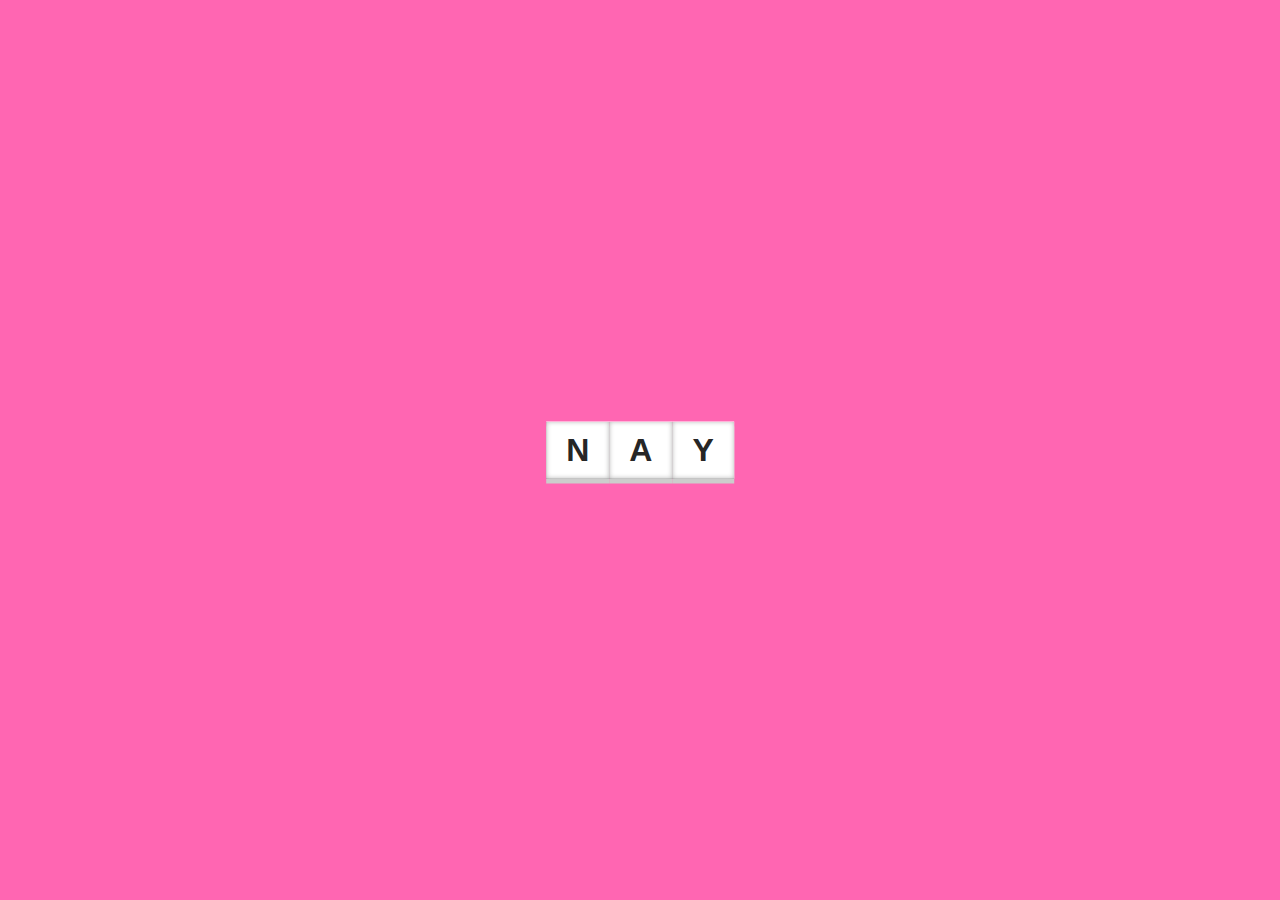
<file: album.html>
<!DOCTYPE html>
<html lang="id">
<head>
    <meta charset="UTF-8">
    <meta name="viewport" content="width=device-width, initial-scale=1.0, user-scalable=no">
    <title>Liza's gallery</title>
    <link rel="stylesheet" href="style/album.css">
    <link href="https://fonts.googleapis.com/css2?family=Dancing+Script&family=Pacifico&display=swap" rel="stylesheet">
    <link href="https://fonts.googleapis.com/css2?family=Lobster&display=swap" rel="stylesheet">
    <link href="https://fonts.googleapis.com/css2?family=Patrick+Hand&family=Baloo+2&family=Handlee&display=swap" rel="stylesheet">
    <link href="https://fonts.googleapis.com/css2?family=Roboto:wght@400;700&display=swap" rel="stylesheet">
    <link href="https://fonts.googleapis.com/css2?family=Fredoka:wght@300;400;500;600;700&display=swap" rel="stylesheet">
</head>

<body>
    <div id="loading-screen">
        <h1>
          <span>N</span>
          <span>A</span>
          <span>Y</span>
        </h1>
      </div>

    <div class="music-control">
        <h1>Hello Lizaa!!</h1>
        <p> i spent around 97 hours creating this website just for you,
            on this special day—your 16th birthday, December 24th.
            this website contains a few of your photos and
            some heartfelt words that i’ve carefully written just for you.<br>
            <br>
            choose a song below to accompany you as you read through it.<br>
        </p>
             
        <select id="songSelector">
            <option value="" disabled selected hidden>Choose Your Favorite Song</option> 
            <option value="audio/labyrinth.mp3">Labyrinth</option>
            <option value="audio/down_bad.mp3">Down Bad</option>
            <option value="audio/begin_again.mp3">Begin Again</option>
        </select>
        <button id="toggleMusicBtn">Putar Musik</button>
    </div>

    <div class="page-control">
        <button id="openPageBtn" disabled>Buka Halaman</button>
    </div>

    <audio id="myAudio" preload="auto">
    </audio>

    <div id="mainContent" style="display: none;">
        <div class="gallery">
            <div class="photo">
                <img src="images/image1.jpg" alt="Gambar 1" id="currentImage" class="thumbnail">
            </div>
        </div>

        <div class="modal-nav">
            <button id="prevBtn" class="nav-btn">←</button>
            <button id="nextBtn" class="nav-btn">→</button>
        </div>

        <div class="poetry">
            <h2>Untuk Liza</h2>
            <p>
                <strong>Selamat ulang tahun</strong><br>
                Selamat ulang tahun, Dinar Nur Halizah yang ke-16! semoga dede bisa
                semakin dewasa dan bijaksana dalam menjalani setiap langkah di hidup kamu.
                pada usia ini, memang sangat penting untuk menikmati masa muda kamu, tetapi
                jangan lupa bahwa kamu punya masa depan yang harus kamu persiapkan sejak
                saat ini. jangan lupa untuk selalu belajar, berusaha, dan merencanakan 
                segala sesuatu dengan bijak.<br>
                <br>

                <strong>Aku bangga padamu</strong><br>
                kabay sangat bangga dengan kamu, de. kamu telah tumbuh
                menjadi pribadi yang luar biasa, kamu melewati setiap
                tantangan dengan keberanian dan penuh kesabaran.
                tidak semua orang mampu menghadapi masa-masa sulit
                seperti yang kamu alami, tapi kamu berhasil melewatinya 
                dengan baik. prestasi yang telah kamu raih juga menjadi 
                bukti dari kerja keras dan semangat kamu. teruslah melangkah 
                dengan penuh semangat dan keyakinan, karena kabay yakin bahwa 
                kamu akan mencapai semua keinginan kamu di masa depan.<br>
                <br>

                <strong>Kesehatan itu penting</strong><br>
                jagalah kesehatan kamu. tubuh yang sehat adalah
                anugerah yang harus disyukuri dan dirawat dengan baik. saat
                ini, mulailah menjaga pola makan kamu, rutin berolahraga, 
                dan istirahat yang cukup ya de. kesehatan kamu menjadi modal
                utama untuk mewujudkan impian-impian besar di masa depan.<br>
                <br>

                <strong>Tidak ada kata terlambat</strong><br>
                perlu di ingat, tidak ada kata terlambat untuk mengejar
                ketertinggalan. fokuskan diri kamu pada hal-hal yang 
                penting dan memberikan manfaat, bukan sebaliknya. tinggalkan 
                kebiasaan yang tidak mendukung pertumbuhan kamu, lebih baik kamu
                sibuk dengan aktivitas yang produktif daripada hanya berdiam diri
                dan membuang waktu. setiap waktu yang kamu gunakan dengan baik
                akan menjadi investasi untuk masa depan kamu.<br>
                <br>

                <strong>Sayangi Orang tua</strong><br>
                jangan lupa, bagaimanapun orang tua kamu, mereka tetaplah orang tuamu.
                sayangi dan cintai mereka dengan sepenuh hati, doakan mereka, dan hargai
                perjuangan mereka yang mungkin sering tidak terlihat. mereka adalah
                orang pertama yang ingin sekali melihat anaknya bahagia.<br>
                <br>

                <strong>Doaku untukmu</strong><br>
                kabay berdoa untuk kamu, semoga Allah senantiasa melimpahkan rahmat
                dan keberkahan didalam hidup kamu. semoga kamu diberi kekuatan 
                dan kesabaran untuk menghadapi setiap tantangan, kebijaksanaan 
                dalam mengambil keputusan, dan kekuatan untuk selalu berada di jalan
                yang benar. semoga semua impian dede tercapai, rezeki dilancarkan, dan
                menjadi anak sholehah yang bisa membahagiakan orang tua kamu di dunia
                dan akhirat.<br>
                <br>

                <strong>Harapan</strong><br>
                semoga tahun ini membawa kebahagiaan, kesuksesan, dan hikmah yang lebih 
                besar. tetaplah menjadi pribadi yang penuh semangat, selalu bersyukur, 
                dan bisa menjadi inspirasi bagi banyak orang!<br>
                <br>

                -kabay    
            </p>
        </div>
    </div>
    
    <div id="myModal" class="modal">
        <span class="close" id="closeBtn">&times;</span>
        <img class="modal-content" id="modalImg">
    </div>

    <script src="script/album.js"></script>
</body>
</html>
</file>
<file: style/album.css>
* {
    margin: 0;
    padding: 0;
    box-sizing: border-box;
}

#loading-screen {
  position: fixed;
  top: 0;
  left: 0;
  width: 100%;
  height: 100%;
  background: #ff66b2;
  display: flex;
  justify-content: center;
  align-items: center;
  z-index: 9999;
}

#loading-screen h1 {
  margin: 0;
  padding: 0;
  position: absolute;
  top: 50%;
  left: 50%;
  transform: translate(-50%, -50%);
}

#loading-screen h1 span {
  color: #262626;
  background: #fff;
  padding: 10px 20px;
  font-family: Arial, sans-serif;
  display: table-cell;
  box-shadow: inset 0 0 5px rgba(0, 0, 0, 0.3), 0 5px 0 #ccc;
  animation: animate 0.5s infinite;
}

@keyframes animate {
  0% {
    transform: translateY(0px);
    box-shadow: inset 0 0 5px rgba(0, 0, 0, 0.3), 0 5px 0 #ccc, 0 15px 5px rgba(0, 0, 0, 0);
  }

  50% {
    transform: translateY(-20px);
    box-shadow: inset 0 0 5px rgba(0, 0, 0, 0.3), 0 5px 0 #ccc, 0 15px 5px rgba(0, 0, 0, 0.6);
  }

  100% {
    transform: translateY(0px);
    box-shadow: inset 0 0 5px rgba(0, 0, 0, 0.3), 0 5px 0 #ccc, 0 15px 5px rgba(0, 0, 0, 0);
  }
}

#loading-screen h1 span:nth-child(1) {
  animation-delay: 0.1s;
}

#loading-screen h1 span:nth-child(2) {
  animation-delay: 0.2s;
}

#loading-screen h1 span:nth-child(3) {
  animation-delay: 0.3s;
}

body {
    font-family: 'Dancing Script', cursive;
    background: linear-gradient(to bottom, #ffb3d9, #ff80bf);
    display: flex;
    flex-direction: column;
    align-items: center;
    min-height: 100vh;
    padding: 20px;
}

.description {
    display: flex;
    flex-direction: column;
    max-width: 90%;
    min-width: 200px;
    margin: 0 auto;
    background: rgba(255, 255, 255);
    gap: 15px;
    border-radius: 10px;
    padding: 20px;
    transform: translateY(10px); /* Untuk posisi lebih sentral */
    margin-top: 20px; /* Tambahkan jarak atas agar lebih jauh dari elemen sebelumnya */
    box-shadow: 0 4px 10px rgba(0, 0, 0, 0.1); /* Tambahkan sedikit bayangan */
    font-family: 'Pacifico', cursive; /* Menambahkan font khusus */
    font-size: 2.5rem; /* Ukuran font untuk h1 */
    color: #ffffff; /* Warna teks */
}

.music-control h1 {
    font-family: 'Pacifico', cursive; /* Menambahkan font khusus */
    font-size: 2.5rem; /* Ukuran font untuk h1 */
    color: #ff66b2; /* Warna teks */
    text-align: center; /* Rata tengah */
}

.music-control p {
    font-family: 'Fredoka', sans-serif;
    font-size: 1.2rem; /* Ukuran font */
    line-height: 1.6; /* Jarak antar baris */
    color: #333; /* Warna teks */
    margin: 0 auto;
    width: 100%;
    max-width: 90%; /* Membatasi lebar agar tetap rapi */
    text-align: justify;
    margin-bottom: 30px;
}

.music-control {
    display: flex;
    flex-wrap: wrap;
    align-items: center;
    justify-content: center;
    gap: 5px;
    background-color: rgba(255, 255, 255, 0.9);
    padding: 20px;
    border-radius: 10px;
    margin-top: 10px;
    margin-bottom: 20px;
    box-shadow: 0 6px 15px rgba(0, 0, 0, 0.1);
}

.song-label {
    margin-bottom: 5px;
    display: inline-block;
    font-size: 1.1rem;
}

#songSelector {
    padding: 10px 20px;
    font-size: 1rem;
    border: 1px solid #ff66b2;
    border-radius: 5px;
    min-width: 200px;
    margin-bottom: 20px;
}

#toggleMusicBtn {
    padding: 10px 20px;
    background-color: #ff66b2;
    border: 1px solid #ffffff;
    color: white;
    border: none;
    border-radius: 5px;
    cursor: pointer;
    font-size: 1rem;
    white-space: nowrap;
    margin-bottom: 20px;
}

/* Gallery */
.gallery {
    display: flex;
    justify-content: center;
    align-items: center;
    gap: 10px;
    margin-bottom: 10px;
}

.photo {
    width: 90%;
    max-width: 400px;
    aspect-ratio: 4 / 3;
    overflow: hidden;
    border-radius: 10px;
    box-shadow: 0 6px 15px rgba(0, 0, 0, 0.2);
    background: #fff;
    position: relative;
}

.thumbnail {
    width: 100%;
    height: 100%;
    object-fit: cover;
    border: 5px solid white; /* Tambahkan border putih */
    border-radius: 10px; /* Pertahankan sudut yang membulat */
    box-shadow: 0 4px 10px rgba(0, 0, 0, 0.2); /* Tambahkan bayangan untuk menonjolkan gambar */
}

.modal {
    display: none;
    position: fixed;
    inset: 0;
    background-color: rgba(0, 0, 0, 0.8);
    justify-content: center;
    align-items: center;
    z-index: 9999; /* Pastikan modal berada di atas elemen lain */
}

/* Modal Nav (Kontainer tombol navigasi) */
.modal-nav {
    display: flex;
    justify-content: center; /* Memusatkan tombol */
    align-items: center; /* Menyelaraskan tombol secara vertikal */
    gap: 20px; /* Jarak antar tombol */
    margin-top: 10px; /* Jarak antara modal dan tombol */
}

/* Tombol navigasi */
.nav-btn {
    font-family: Roboto, sans-serif;
    text-align: center; /* Rata tengah */
    font-size: 1.2rem;
    color: white;
    background-color: #ff66b2;
    border: none;
    padding: 10px 30px; /* Ukuran tombol tetap */
    border-radius: 10px; /* Pertahankan bentuk persegi panjang dengan sudut membulat */
    cursor: pointer;
    box-shadow: 0 4px 10px rgba(0, 0, 0, 0.3);
    transition: background-color 0.3s, transform 0.3s;
}

/* Efek hover pada tombol */
.nav-btn:hover {
    background-color: #ff80bf;
    transform: scale(1.05); /* Efek sedikit pembesaran saat hover */
}

/* Efek active pada tombol */
.nav-btn:active {
    transform: scale(1); /* Menghilangkan efek pembesaran saat tombol ditekan */
}

/* Modal Content */
.modal-content {
    width: 80%; /* Lebar modal lebih besar agar lebih konsisten dengan kontainer lain */
    max-width: 900px; /* Maksimal lebar 900px */
    height: auto; /* Menjaga proporsi tinggi gambar */
    max-height: 80vh; /* Membatasi tinggi gambar agar tidak terlalu besar */
    object-fit: contain; /* Pastikan gambar tetap proporsional */
    border-radius: 10px; /* Agar gambar sedikit melengkung */
    margin-bottom: 40px; /* Memberi jarak agar tombol navigasi tidak terlalu rapat */
}

.poetry {
    display: flex;
    flex-direction: column;
    text-align: center;
    max-width: 100%;
    margin: 0 auto;
    background: rgba(255, 255, 255, 0.8);
    border-radius: 10px;
    padding: 20px;
    transform: translateY(10px); /* Untuk posisi lebih sentral */
    margin-top: 10px; /* Tambahkan jarak atas agar lebih jauh dari tombol navigasi */
    margin-bottom: 10px; /* Tambahkan jarak atas agar lebih jauh dari tombol navigasi */
    box-shadow: 0 4px 10px rgba(0, 0, 0, 0.1); /* Tambahkan sedikit bayangan */
    max-height: 400px; /* Batasi tinggi agar tidak terlalu besar */  
}

.poetry h2 {
    font-family: 'Times New Roman', Times, serif;
    margin-bottom: 20px;
}

.poetry p {
    font-family: 'Times New Roman', Times, serif;
    text-align: justify; /* Rata tengah tiap baris */
    line-height: 1.8; /* Tambahkan spasi antar baris */
    font-size: 1.1rem; /* Ukuran font sedikit lebih besar */
    overflow-y: auto; /* Agar teks dapat digulir ke bawah jika melebihi tinggi */
    overflow-x: auto;
    max-height: 100%; /* Pastikan elemen p bisa mengisi ruang yang tersedia */
    max-width: 98%;
    margin: 0 auto;
}

/* Responsiveness - Medium Screens */
@media (max-width: 768px) {

    .description {
        padding: 15px; /* Kurangi padding agar tidak terlalu rapat di layar kecil */
        font-size: 2rem; /* Mengurangi ukuran font untuk ponsel */
    }

    .description h1 {
        font-size: 2rem; /* Mengurangi ukuran font untuk h1 di ponsel */
    }

    .description p {
        font-size: 1rem; /* Mengurangi ukuran font untuk p di ponsel */
        max-width: 95%; /* Lebar lebih besar untuk ponsel */
    }

    h1 {
        font-size: 2rem;
    }

    .description p, .poetry p {
        font-size: 1rem;
    }

    .modal-content {
        width: 90%; /* Modal lebih besar pada layar kecil */
        max-width: 600px; /* Membatasi lebar maksimal pada layar kecil */
        max-height: 70vh; /* Menyesuaikan tinggi modal di perangkat lebih kecil */
    }

    #songSelector {
        width: 100%;
        margin-bottom: 10px;
    }

    #toggleMusicBtn {
        width: 100%;
    }

    .nav-btn {
        font-size: 1.2rem; /* Pastikan ukuran font sama dengan versi mobile */
        padding: 10px 30px; /* Ukuran padding tetap sama */
        border-radius: 10px; /* Bentuk tetap sama seperti di layar mobile */
    }
}

    .nav-btn:hover {
        background-color: #ff80bf;
        transform: scale(1.1);
        box-shadow: 0 6px 15px rgba(0, 0, 0, 0.2);
    }

    .nav-btn:active {
        transform: scale(1);
        box-shadow: 0 2px 5px rgba(0, 0, 0, 0.2);
    }

/* Responsiveness - Small Screens */
@media (max-width: 480px) {

    .description {
        font-size: 1.8rem; /* Ukuran font lebih kecil untuk ponsel kecil */
    }

    .description h1 {
        font-size: 1.8rem; /* Ukuran font untuk h1 di ponsel kecil */
    }

    .description p {
        font-size: 0.9rem; /* Ukuran font lebih kecil untuk ponsel kecil */
        max-width: 100%; /* Lebar maksimal untuk ponsel kecil */
    }

    h1 {
        font-size: 1.5rem;
    }

    .description p, .poetry p {
        font-size: 0.9rem;
    }

    .modal-content {
        width: 95%; /* Modal mengambil hampir seluruh lebar layar di perangkat kecil */
        max-width: 400px; /* Menyesuaikan ukuran pada ponsel */
        max-height: 60vh; /* Menyesuaikan tinggi pada ponsel */
    }

    .nav-btn {
        font-size: 1.2rem; /* Konsistensi ukuran font */
        padding: 10px 30px; /* Ukuran padding tetap */
        border-radius: 10px; /* Bentuk tetap sama */
    }

}

#openPageBtn {
    padding: 10px 20px;
    background-color: #ff66b2;
    color: white;
    border: none;
    border-radius: 5px;
    cursor: pointer;
    font-size: 1rem;
    white-space: nowrap;
    opacity: 0.6; /* Tombol awal terlihat tidak aktif */
    cursor: not-allowed; /* Cursor berubah untuk tombol nonaktif */
}

#openPageBtn:enabled {
    opacity: 1; /* Tombol aktif penuh */
    cursor: pointer; /* Cursor kembali normal */
}

#mainContent {
    display: none; /* Konten tersembunyi sebelum tombol ditekan */   
    display: flex;
    margin-top: 20px; /* Jarak setelah ditampilkan */
    flex-direction: column;
    text-align: center;
    width: 100%;
    margin: 0 auto;
    background: rgba(255, 255, 255, 0.9);
    border-radius: 10px;
    padding: 20px;
    transform: translateY(10px); /* Untuk posisi lebih sentral */
    box-shadow: 0 4px 10px rgba(0, 0, 0, 0.1); /* Tambahkan sedikit bayangan */
}
</file>
